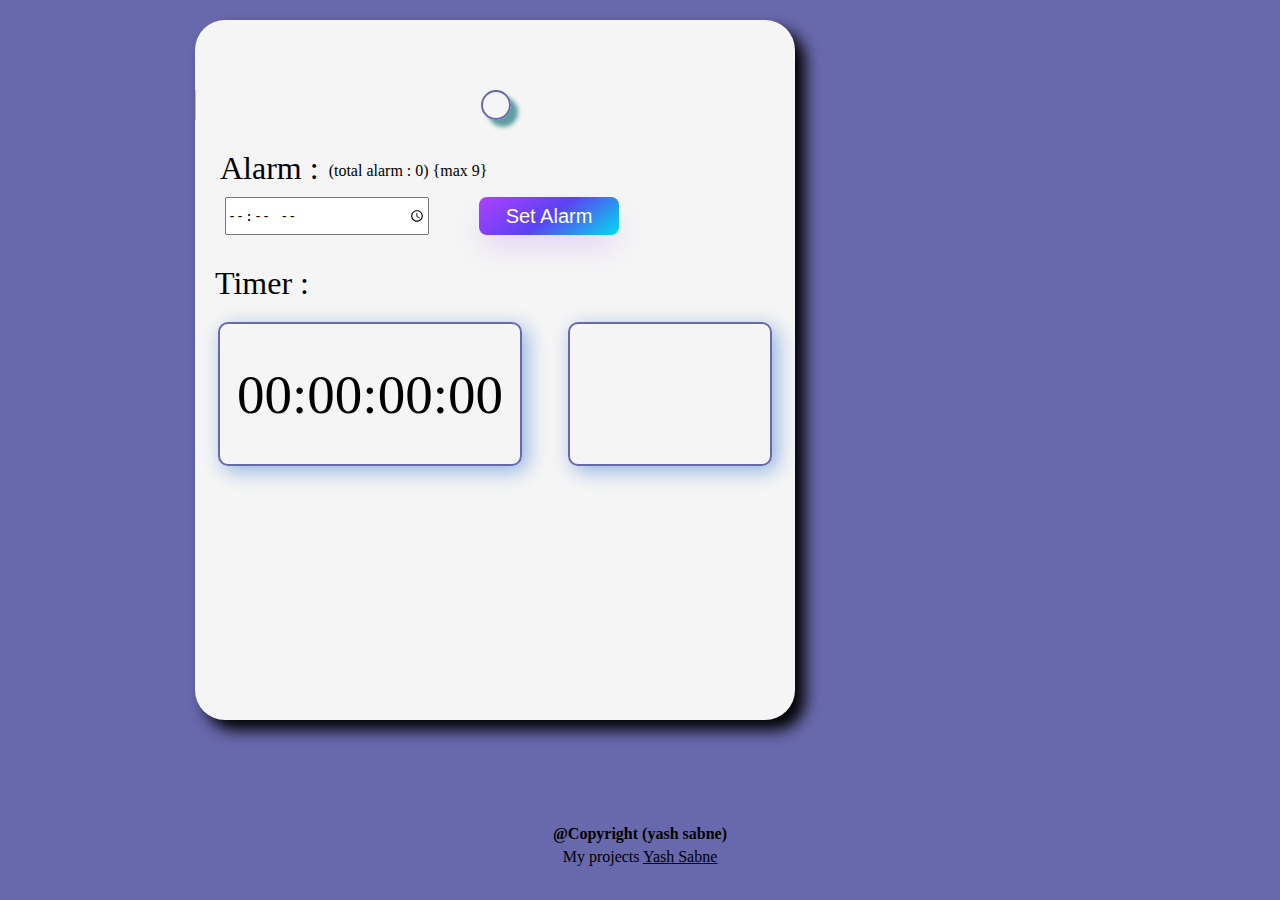
<file: index.html>
<!DOCTYPE html>
<html lang="en">

<head>
    <meta charset="UTF-8">
    <meta name="viewport" content="width=device-width, initial-scale=1.0">
    <link rel="stylesheet" href="clock.css">
    <link rel="stylesheet" href="https://cdnjs.cloudflare.com/ajax/libs/font-awesome/6.4.2/css/all.min.css"
        integrity="sha512-z3gLpd7yknf1YoNbCzqRKc4qyor8gaKU1qmn+CShxbuBusANI9QpRohGBreCFkKxLhei6S9CQXFEbbKuqLg0DA=="
        crossorigin="anonymous" referrerpolicy="no-referrer" />
    <title>Be on time : get live time</title>
</head>

<body>
    <div  class="container">


        <div onclick="" class="border-cont-yash">
            <p onclick="callSong()" class="yash-gretting"></p>
            <div class="live-time">
                <span id="span"></span>
            </div>


            <div style="display: flex; align-items: center;cursor: pointer; " class="flex-tag-alam">
                <p id="timer-tag" onclick="seeHereAlarmList()"><i style="font-size: 25px; margin-right: 5px;"
                        class="fa-solid fa-bell"></i> Alarm :</p>
                <p id="yash1"></p>
            </div>
            <div class="for-alarm">
                <input type="time" id="myAlarm" class="myAlarm">

                <button id="btn-setAlarm" onclick="inputTaker(),renderTodoList(),playAlarm()">Set Alarm</button>
            </div>




            <p id="timer-tag">Timer :</p>
            <div class="for-timer">

                <div class="box-for-timer">

                    <span id="displayTimer">00:00:00:00</span>

                </div>
                <div class="box-for-play-pause-reset-btn">

                    <i onclick="startWatch()" style="margin-right: 60px;margin-left: 18px;"
                        class="fa-solid fa-circle-play"></i>
                    <i onclick="pauseWatch()" class="fa-solid fa-circle-pause"></i> <br>
                    <i onclick="resetWatch()" style="margin-left:73px;" class="fa-solid fa-arrows-rotate"></i>


                </div>
            </div>


        </div>
        <div class="yash-see-here">
       </div> <br><br>
       <div class="div" style="margin-left: -50px;margin-top: 5px;"
       onclick="document.querySelector('.yash-see-here').style.visibility = 'hidden';
       document.querySelector('.div').style.visibility = 'hidden';"><i class="fa-solid fa-circle-xmark"></i></div>
    </div>

    <div class="footer-yash">
        <p style="text-align: center; margin-top: 5px;color: black;"><b>@Copyright (yash sabne)</b></p>
        <p style="text-align: center; margin-top: 5px;color: black; margin-bottom: 10px;">My projects <a
                style="color: black;" href="https://github.com/yashsabne">Yash Sabne</a></p>
    </div>
    <script src="clock.js"></script>
</body>

</html>
</file>
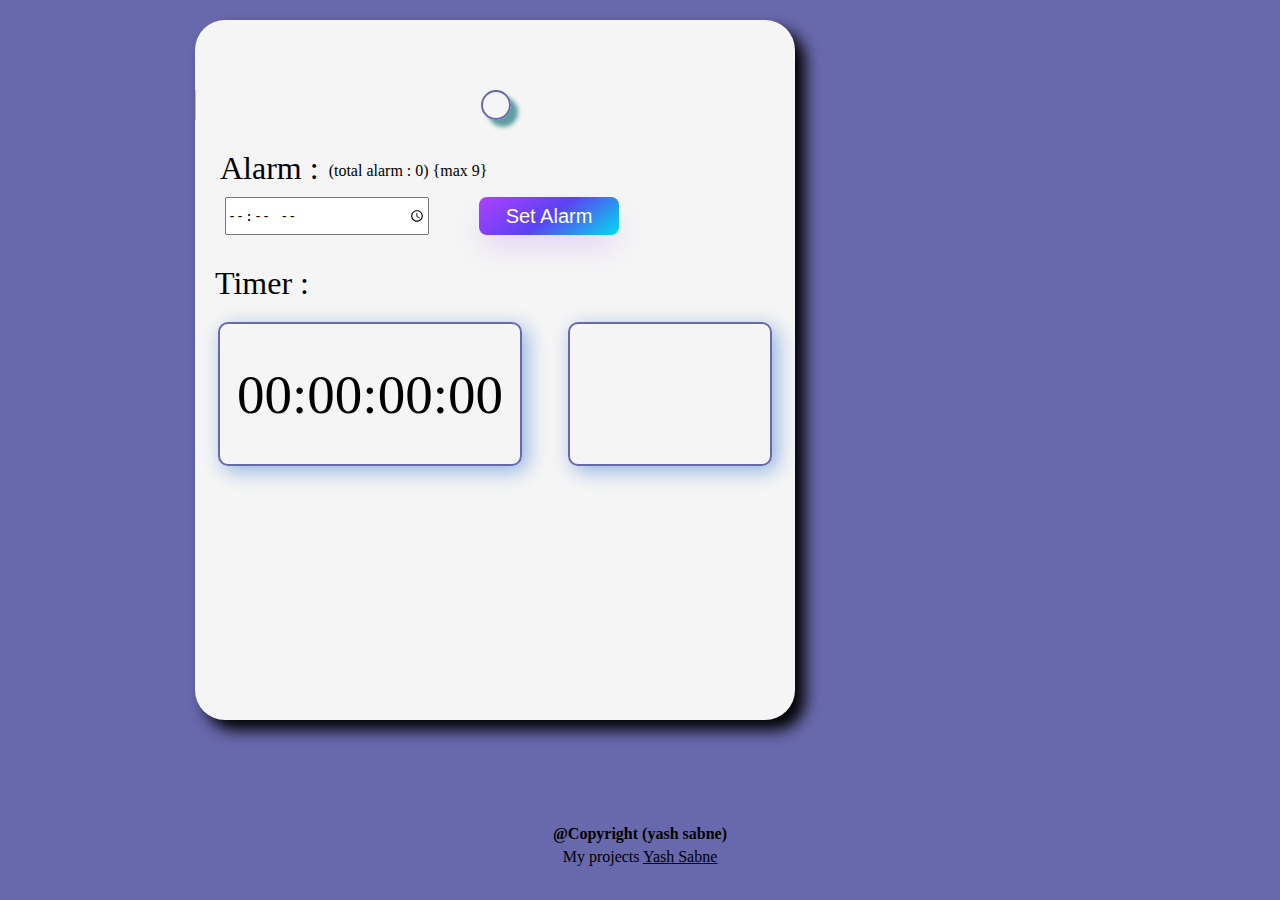
<file: clock.html>
<!DOCTYPE html>
<html lang="en">

<head>
    <meta charset="UTF-8">
    <meta name="viewport" content="width=device-width, initial-scale=1.0">
    <link rel="stylesheet" href="clock.css">
    <link rel="stylesheet" href="https://cdnjs.cloudflare.com/ajax/libs/font-awesome/6.4.2/css/all.min.css"
        integrity="sha512-z3gLpd7yknf1YoNbCzqRKc4qyor8gaKU1qmn+CShxbuBusANI9QpRohGBreCFkKxLhei6S9CQXFEbbKuqLg0DA=="
        crossorigin="anonymous" referrerpolicy="no-referrer" />
    <title>Be on time : get live time</title>
</head>

<body>
    <div  class="container">


        <div onclick="" class="border-cont-yash">
            <p onclick="callSong()" class="yash-gretting"></p>
            <div class="live-time">
                <span id="span"></span>
            </div>


            <div style="display: flex; align-items: center;cursor: pointer; " class="flex-tag-alam">
                <p id="timer-tag" onclick="seeHereAlarmList()"><i style="font-size: 25px; margin-right: 5px;"
                        class="fa-solid fa-bell"></i> Alarm :</p>
                <p id="yash1"></p>
            </div>
            <div class="for-alarm">
                <input type="time" id="myAlarm" class="myAlarm">

                <button id="btn-setAlarm" onclick="inputTaker(),renderTodoList(),playAlarm()">Set Alarm</button>
            </div>




            <p id="timer-tag">Timer :</p>
            <div class="for-timer">

                <div class="box-for-timer">

                    <span id="displayTimer">00:00:00:00</span>

                </div>
                <div class="box-for-play-pause-reset-btn">

                    <i onclick="startWatch()" style="margin-right: 60px;margin-left: 18px;"
                        class="fa-solid fa-circle-play"></i>
                    <i onclick="pauseWatch()" class="fa-solid fa-circle-pause"></i> <br>
                    <i onclick="resetWatch()" style="margin-left:73px;" class="fa-solid fa-arrows-rotate"></i>


                </div>
            </div>


        </div>
        <div class="yash-see-here">
       </div> <br><br>
       <div class="div" style="margin-left: -50px;margin-top: 5px;"
       onclick="document.querySelector('.yash-see-here').style.visibility = 'hidden';
       document.querySelector('.div').style.visibility = 'hidden';"><i class="fa-solid fa-circle-xmark"></i></div>
    </div>

    <div class="footer-yash">
        <p style="text-align: center; margin-top: 5px;color: black;"><b>@Copyright (yash sabne)</b></p>
        <p style="text-align: center; margin-top: 5px;color: black; margin-bottom: 10px;">My projects <a
                style="color: black;" href="https://github.com/yashsabne">Yash Sabne</a></p>
    </div>
    <script src="clock.js"></script>
</body>

</html>
</file>
<file: clock.css>
* {
    margin: 0;
    padding: 0;
}

body {
    background: #6868AC;
    margin-top: 20px;
}

.container {
    height: 800px;
    width: 100%;
    display: flex;
    justify-content: center;
    /* align-items: center; */
    flex-wrap: wrap;
}
 
.border-cont-yash {
    border:none;
    border-radius: 30px;
    background-color: whitesmoke;
    width: 600px;
    box-shadow: 10px 10px  15px black;
    height: 700px;
    /* margin-right: 100px; */

}

.live-time {
    display: flex;
    justify-content: center;
    font-size: 60px;
    margin-top: 30px;
    padding: 0px 20px 0px 20px;
    border-left: 1px solid burlywood;
}

@import url('https://fonts.googleapis.com/css2?family=Baloo+Chettan+2&family=Calligraffitti&display=swap');



.yash-gretting {
    margin-left: 200px;
    margin-top: 70px;
    font-family: 'Calligraffitti', cursive;
    font-weight: 700;
    font-size: 40px;
    /* position: relative; */
    text-shadow: -15px 5px 20px #ced0d3;
    transform: translate(-50%, -50%);
    letter-spacing: 0.09em;
    text-align: center;
    color: #F9f1cc;
    text-shadow: 2px 2px 0px darkblue,
        5px 5px 0px #FFD662,
        7px 7px 0px #FF80BF,
        9px 9px 0px #EF5097,
        11px 11px 0px #6868AC,
        15px 15px 0px #90B1E0;
        cursor: 
        pointer;
}

.for-timer {
    display: flex;
    flex-wrap: wrap;
    width: 100%;
    margin-top: 10px;
    justify-content: space-around;
    
}
.for-timer div {
    border: 2px solid #6868AC;
    border-radius: 10px;
    margin: 10px;
    box-shadow: 5px 5px  20px #90B1E0;
}
.box-for-timer {
    width: 300px;
    height: 140px;
    font-size: 55px;
    display: flex;
    align-items: center;
    justify-content: center;

}
.box-for-play-pause-reset-btn {
    width: 200px;
    height: 140px;
    
}
.box-for-play-pause-reset-btn i {
    font-size: 50px;
    margin-top: 14px;
    cursor: pointer;
}
#timer-tag {
    margin-top: 30px;
    margin-left: 20px;
    font-size: xx-large;
}
@media (max-width:500px) {

    .container {
        height: 900px;
        width: 100%;
        display: flex;
        justify-content: center;
        align-items: center;
    }
    
    .border-cont-yash {
        border: 0.4px solid black;
        border-radius: 30px;
        background-color: whitesmoke;
        width: 400px;
        /* visibility: ; */
        height: 850px;
    
    }
    
    .yash-gretting {
        margin-left: 200px;
        text-align: center;
        margin-top: 50px;
        font-family: 'Calligraffitti', cursive;
        font-weight: 700;
        font-size: 40px;
        /* position: relative; */
        text-shadow: -15px 5px 20px #ced0d3;
        transform: translate(-50%, -50%);
        letter-spacing: 0.09em;
        text-align: center;
        color: #F9f1cc;
        text-shadow: 2px 2px 0px darkblue,
            5px 5px 0px #FFD662,
            7px 7px 0px #FF80BF,
            9px 9px 0px #EF5097,
            11px 11px 0px #6868AC,
            15px 15px 0px #90B1E0;
            cursor: pointer;
    }
    .for-alarm input {
        width: 150px;
        height: 34px;
        margin-right:20px;
    
    }
    .yash-see-here {
        width: 400px;
        height: 500px;
        background-color: #00DDEB;
        /* margin-left: 300px; */
    }
    .footer-yash {
    
        margin-top: 600px;
    }
    
}
#span {
    border: 2px solid #6868AC;
    border-radius: 30px;
    box-shadow: 7px 7px  4px cadetblue;
    padding: 13px 13px 13px 13px;
   
}
.for-alarm {
    display: flex;
    margin-left: 30px;
    margin-top: 10px;

}
.for-alarm input {
    width: 200px;
    height: 34px;
    margin-right: 50px;
}



/* CSS */
#btn-setAlarm {
   
      align-items: center;
      background-image: linear-gradient(144deg,#AF40FF, #5B42F3 50%,#00DDEB);
      border: 0;
      border-radius: 8px;
      box-shadow: rgba(151, 65, 252, 0.2) 0 15px 30px -5px;
      box-sizing: border-box;
      color: #FFFFFF;
      display: flex;
      font-family: Phantomsans, sans-serif;
      font-size: 20px;
      justify-content: center;
      line-height: 1em;
      max-width: 100%;
      min-width: 140px;
      text-decoration: none;
      user-select: none;
      -webkit-user-select: none;
      touch-action: manipulation;
      white-space: nowrap;
      cursor: pointer;
    }
    
    .yash-see-here {
        width: 300px;
        height: 700px;
        background-color: white;
        border-radius: 20px;
        margin-left: 20px;
        margin-right: 20px;
    }
    
#yash1 {
    margin-top: 35px;
    margin-left: 10px;
}
#your-works {
    margin-left: 30px;
    margin-top:35px;
    display: flex;
    /* visibility: ; */
    align-items: center;

}
.button-31 {
    align-items: center;
    background-image: linear-gradient(144deg,#AF40FF, #5B42F3 50%,#00DDEB);
    border: 0;
    border-radius: 8px;
    box-shadow: rgba(151, 65, 252, 0.2) 0 15px 30px -5px;
    box-sizing: border-box;
    color: #FFFFFF;
    font-family: Phantomsans, sans-serif;
    font-size: 20px;
    padding: 6px 8px 6px 8px;
    line-height: 1em;
}
#your-works span li {
    list-style-type: square;
}
</file>
